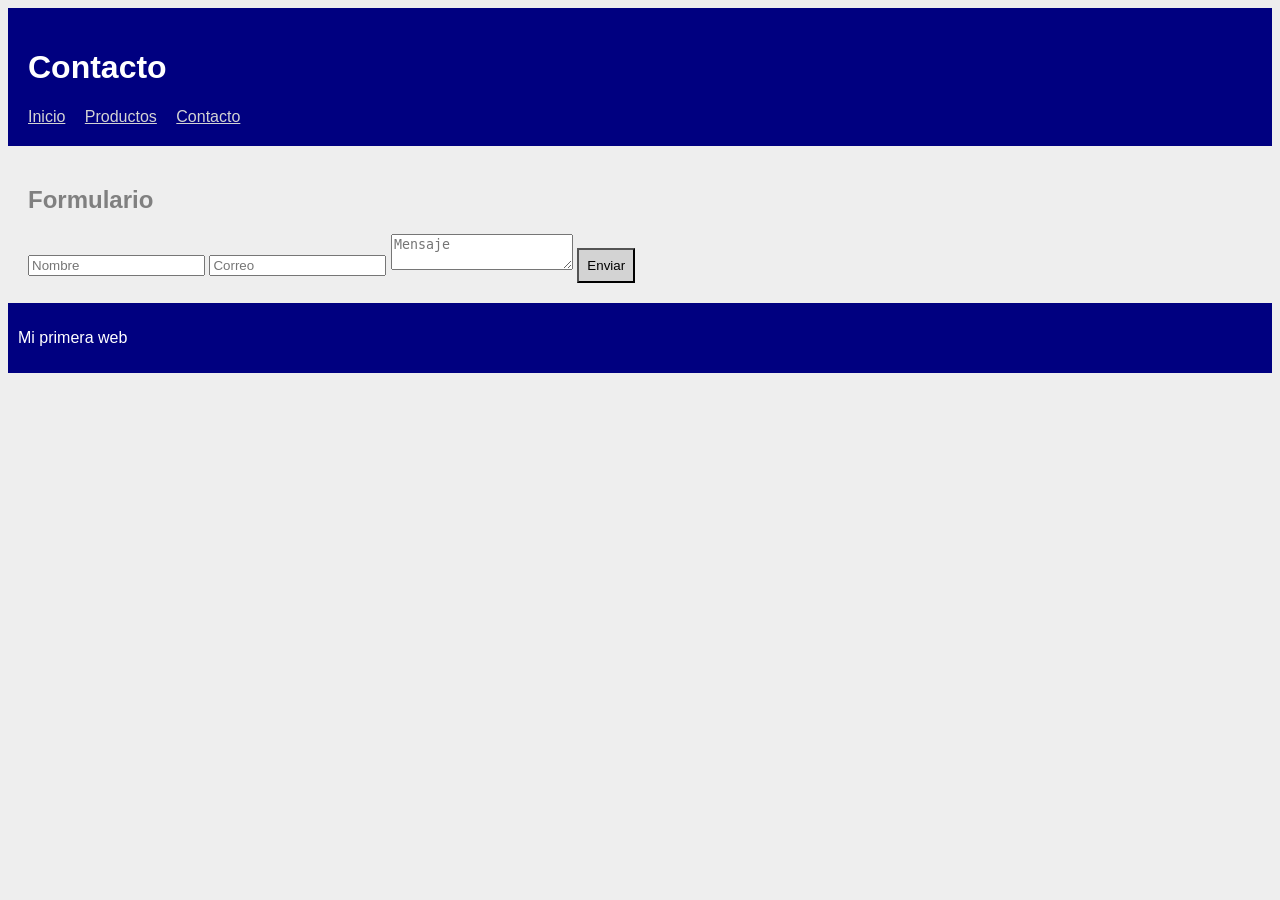
<file: antes/contacto.html>
<!DOCTYPE html>
<html>
<head>
    <meta charset="UTF-8">
    <title>Contacto</title>
    <link rel="stylesheet" href="estilos.css">
</head>
<body>
    <header>
        <h1>Contacto</h1>
        <nav>
            <a href="index.html">Inicio</a>
            <a href="productos.html">Productos</a>
            <a href="contacto.html">Contacto</a>
        </nav>
    </header>

    <main>
        <h2>Formulario</h2>
        <form>
            <input type="text" placeholder="Nombre">
            <input type="email" placeholder="Correo">
            <textarea placeholder="Mensaje"></textarea>
            <button>Enviar</button>
        </form>
    </main>

    <footer><p>Mi primera web</p></footer>
</body>
</html>
</file>
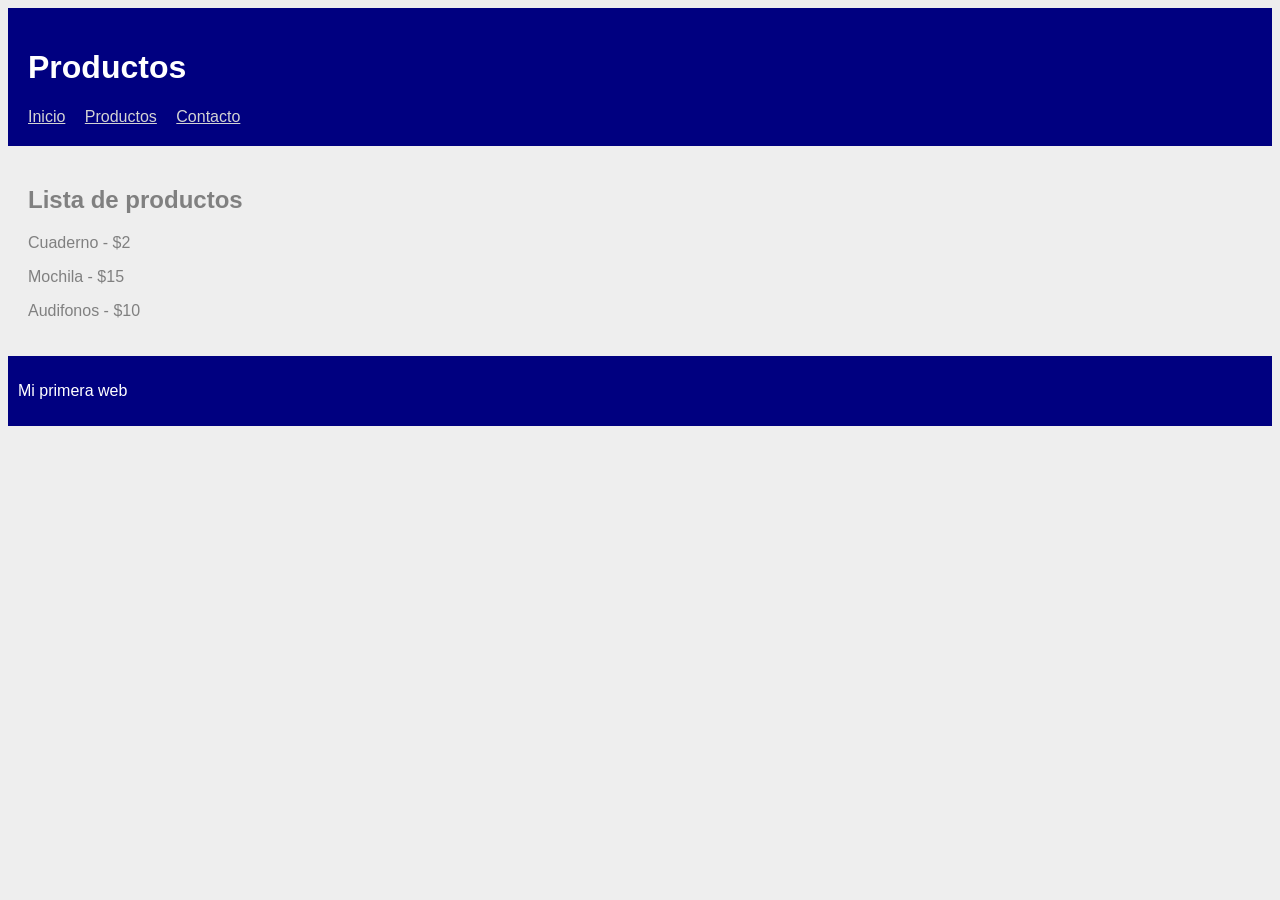
<file: antes/productos.html>
<!DOCTYPE html>
<html>
<head>
    <meta charset="UTF-8">
    <title>Productos</title>
    <link rel="stylesheet" href="estilos.css">
</head>
<body>
    <header>
        <h1>Productos</h1>
        <nav>
            <a href="index.html">Inicio</a>
            <a href="productos.html">Productos</a>
            <a href="contacto.html">Contacto</a>
        </nav>
    </header>

    <main>
        <h2>Lista de productos</h2>
        <p>Cuaderno - $2</p>
        <p>Mochila - $15</p>
        <p>Audifonos - $10</p>
    </main>

    <footer><p>Mi primera web</p></footer>
</body>
</html>
</file>
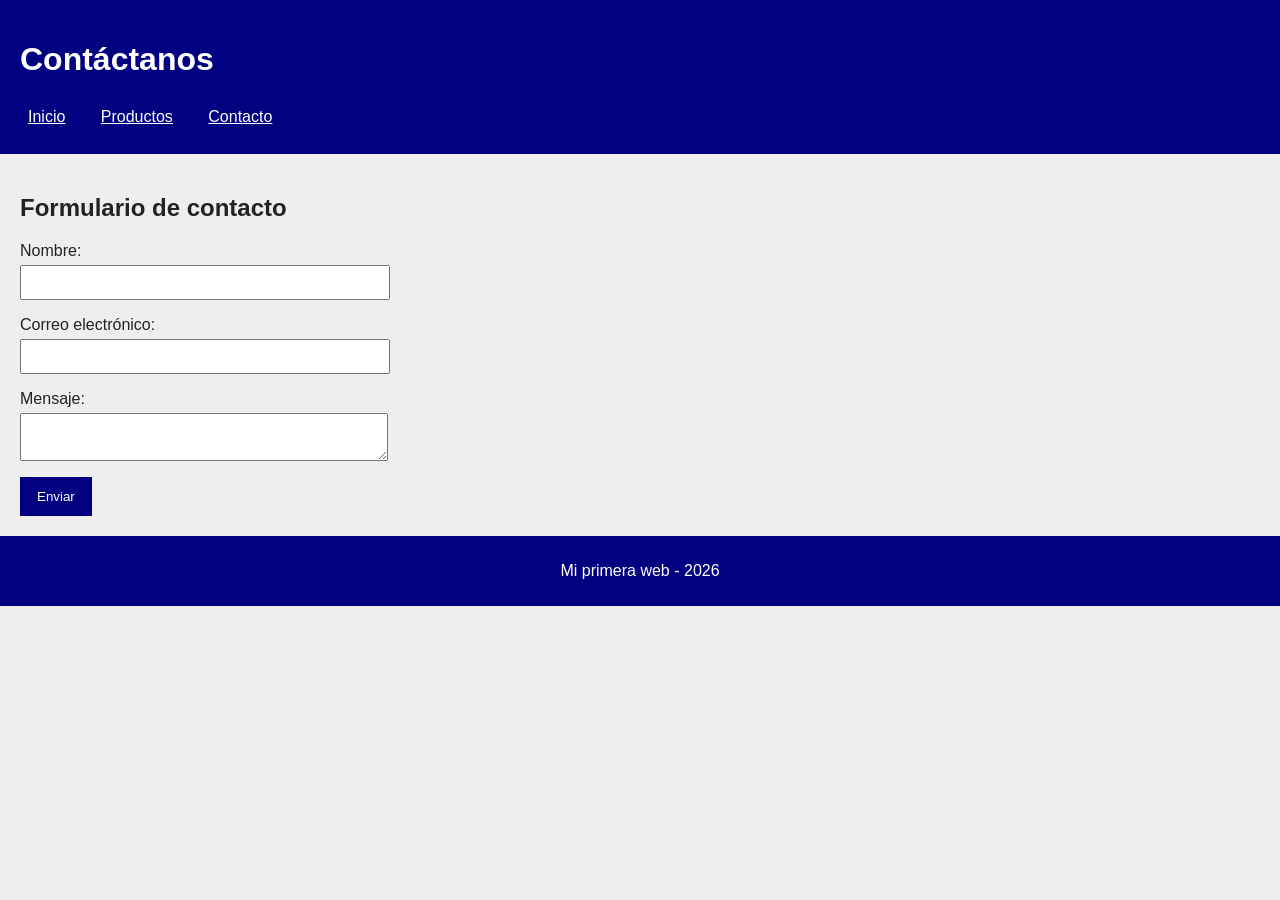
<file: despues/contacto.html>
<!doctype html>
<html lang="es">
<head>
    <meta charset="utf-8">
    <meta name="viewport" content="width=device-width, initial-scale=1">
    <title>Contacto - Mi primera web</title>
    <link rel="stylesheet" href="estilos.css">
</head>
<body>
    <header>
        <h1>Contáctanos</h1>
        <nav aria-label="Menu principal">
            <a href="index.html">Inicio</a>
            <a href="productos.html">Productos</a>
            <a href="contacto.html" aria-current="page">Contacto</a>
        </nav>
    </header>

    <main>
        <h2>Formulario de contacto</h2>
        <form>
            <p>
                <label for="nombre">Nombre:</label>
                <input type="text" id="nombre" name="nombre" required>
            </p>
            <p>
                <label for="correo">Correo electrónico:</label>
                <input type="email" id="correo" name="correo" required>
            </p>
            <p>
                <label for="mensaje">Mensaje:</label>
                <textarea id="mensaje" name="mensaje" required></textarea>
            </p>
            <button type="submit">Enviar</button>
        </form>
    </main>

    <footer><p>Mi primera web - 2026</p></footer>
</body>
</html>
</file>
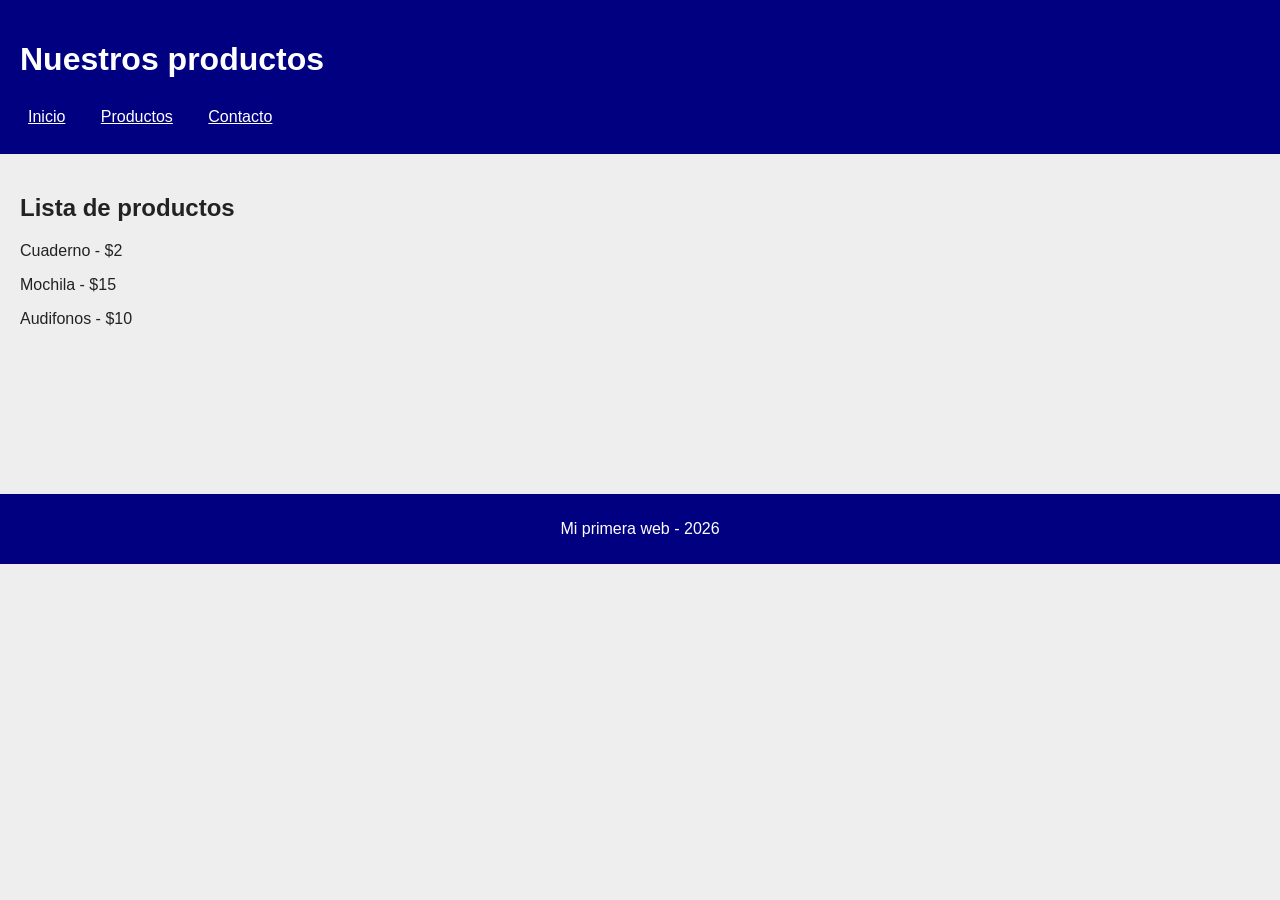
<file: despues/productos.html>
<!DOCTYPE html>
<html lang="es">
<head>
    <meta charset="utf-8">
    <meta name="viewport" content="width=device-width, initial-scale=1">
    <title>Productos - Mi primera web</title>
    <link rel="stylesheet" href="estilos.css">
</head>
<body>
    <header>
        <h1>Nuestros productos</h1>
        <nav aria-label="Menu principal">
            <a href="index.html">Inicio</a>
            <a href="productos.html">Productos</a>
            <a href="contacto.html">Contacto</a>
        </nav>
    </header>

    <main>
        <h2>Lista de productos</h2>
        <p>Cuaderno - $2</p>
        <p>Mochila - $15</p>
        <p>Audifonos - $10</p>
    </main>

    <footer><p>Mi primera web - 2026</p></footer>
</body>
</html>
</file>
<file: antes/estilos.css>
body {
    font-family: Arial;
    background-color: #eeeeee;
    color: gray;
}
header {
    background-color: navy;
    color: white;
    padding: 20px;
}
a {
    color: lightgray;
    margin-right: 15px;
}
main {
    padding: 20px;
}
button {
    background-color: lightgray;
    padding: 8px;
}
footer {
    background-color: navy;
    color: white;
    padding: 10px;
}
</file>
<file: despues/estilos.css>
body {
    font-family: Arial, sans-serif;
    background-color: #eeeeee;
    color: #222222;
    margin: 0;
}

header {
    background-color: navy;
    color: white;
    padding: 20px;
}

nav a {
    color: white;
    margin-right: 15px;
    display: inline-block;
    padding: 8px;
}

main {
    padding: 20px;
    min-height: 300px;
}

img {
    max-width: 100%;
    height: auto;
}

button {
    background-color: navy;
    color: white;
    padding: 10px 15px;
    border: 2px solid navy;
    cursor: pointer;
}

input, textarea {
    display: block;
    width: 100%;
    max-width: 350px;
    padding: 8px;
    margin-top: 5px;
}

a:focus, button:focus, input:focus, textarea:focus {
    outline: 3px solid orange;
}

footer {
    background-color: navy;
    color: white;
    padding: 10px;
    text-align: center;
}

@media (max-width: 600px) {
    nav a {
        display: block;
        margin-bottom: 5px;
    }
}
</file>
